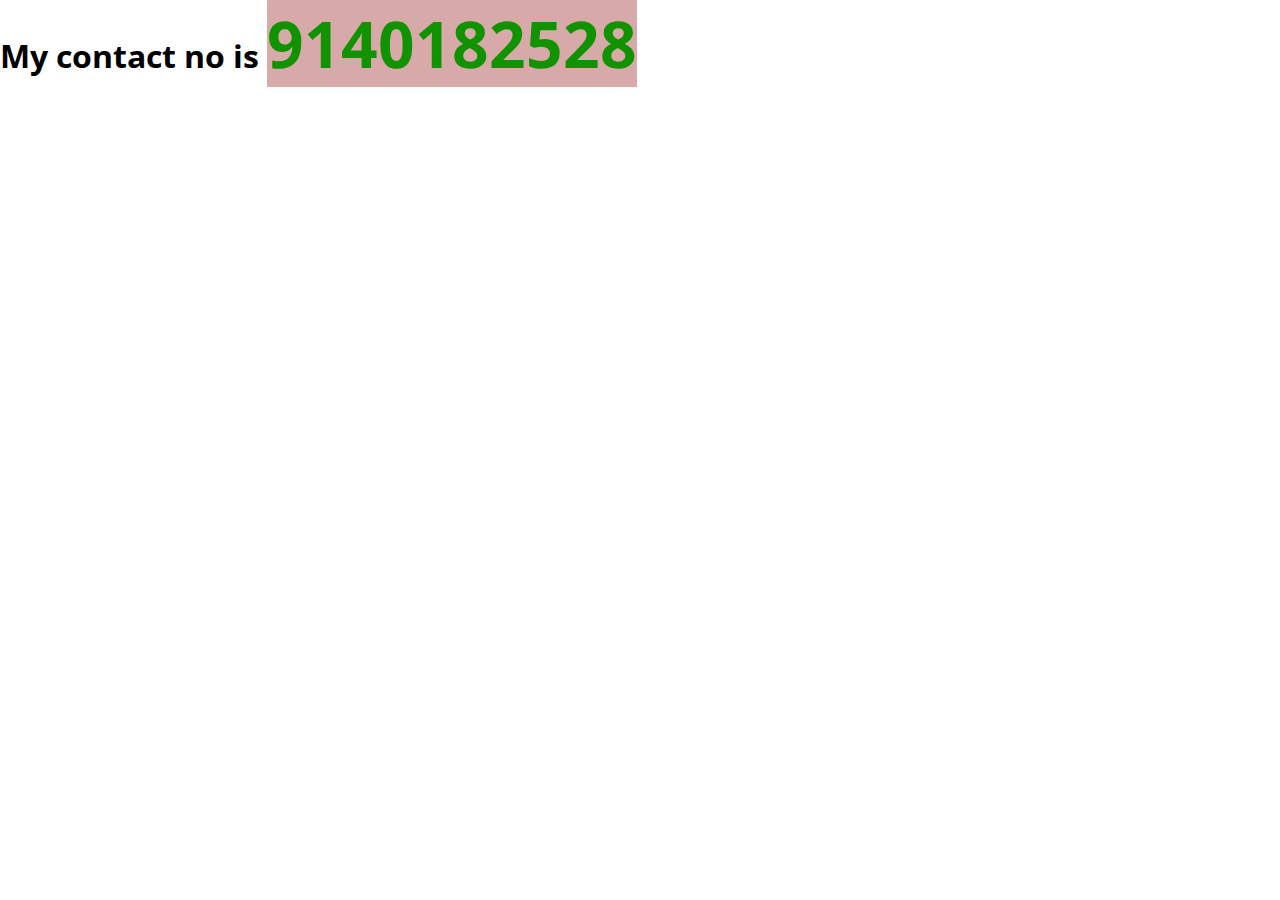
<file: phone.html>
<!DOCTYPE html>
<html lang="en">
<head>
    <meta charset="UTF-8">
    <meta http-equiv="X-UA-Compatible" content="IE=edge">
    <meta name="viewport" content="width=device-width, initial-scale=1.0">
    <title>Document</title>
    <link href="sprt.css" rel="stylesheet">

</head>
<body>
    <h1>My contact no is <span class="span
        ">9140182528</span></h1>
    <!-- <h1>8840157804</h1> -->
</body>
</html>
</file>
<file: sprt.css>
@import url('https://fonts.googleapis.com/css2?family=Open+Sans:wght@300;600&display=swap'); 

@import url('https://fonts.googleapis.com/css2?family=Passions+Conflict&display=swap');

@import url('https://fonts.googleapis.com/css2?family=Open+Sans:wght@700&display=swap');


@import url('https://fonts.googleapis.com/css2?family=Open+Sans:ital,wght@1,300&display=swap');

*{
    margin: 0;
    padding: 0;
    box-sizing: border-box;
   
}
.container{
    min-height: 100vh;
}
body{
    margin: auto;
}

html{
    font-family: 'Open Sans', sans-serif;
    scroll-behavior: smooth;

}



/* nav section */


 
 /* Navbar Styles */
.navbar {
  background-color: #2e3446;
  height: 70px;
  display: flex;
  justify-content: flex-end;
  align-items: center;
  position: fixed;
  top: 0;
  left: 0;
  width: 100%;
  z-index: 1000;
  color: white;
}

.navbar a {
  color: white;
  padding: 15px;
  text-decoration: none;
  font-size: 1.4rem;
  transition: background-color 0.3s ease, transform 0.3s ease;
}

.navbar .ys {
  font-weight: bold;
}

.navbar .icon {
  display: none;
  font-size: 1.8rem;
  cursor: pointer;
  margin-right: 20px;
}

.navbar a:hover {
  background-color: #3d475f; /* Darker shade for hover */
  transform: translateY(-3px);
  text-decoration: none;
}

@media screen and (max-width: 768px) {
  .navbar {
    justify-content: space-between;
    padding: 0 20px;
  }

  .navbar a {
    padding: 12px 0;
    width: auto;
    border-bottom: none;
    text-align: center;
    font-size: 0.8rem; /* Decrease font size for smaller screens */
    display: block; /* Ensure links are visible */
  }

  .navbar .icon {
    display: block;
    position: absolute;
    right: 20px;
    top: 20px;
  }

  .navbar.active a {
    display: block; /* Show links when navbar is active (hamburger menu clicked) */
  }
}

/* Intro Section Styles */
#intro {
  position: relative;
  z-index: 1;
  background-color: #f0f0f0; /* Light background color for intro section */
}

#intro .intro {
  width: 100%;
  height: 100vh;
  background: linear-gradient(rgba(0, 0, 0, 0.6), rgba(0, 0, 0, 0.7)),
  url("https://images.pexels.com/photos/119550/pexels-photo-119550.jpeg?auto=compress&cs=tinysrgb&w=1260&h=750&dpr=2");
  background-position: center;
  background-size: cover;
  background-repeat: no-repeat;
  background-attachment: fixed;
  color: #fff;
  display: flex;
  flex-direction: column;
  justify-content: center;
  align-items: center;
  text-align: center;
}

.intro h1 {
  font-size: 4rem;
  font-weight: 600;
  text-shadow: 4px 4px 4px rgba(0, 0, 0, 0.5);
  margin-bottom: 20px;
  animation: fadeInUp 1s ease-out; /* Animation for fade in from bottom */
}

.intro p {
  font-size: 2rem;
  font-style: italic;
  letter-spacing: 2px;
  opacity: 0;
  animation: fadeInUp 1s ease-out 0.5s forwards; /* Animation for fade in from bottom with delay */
}

/* Keyframes for animations */
@keyframes fadeInUp {
  0% {
    opacity: 0;
    transform: translateY(20px);
  }
  100% {
    opacity: 1;
    transform: translateY(0);
  }
}









/* end intro section */




/* project section  */



 .project {
  display: flex;
  flex-direction: column;
  color: white;
}

#para {
  color: black;
  font-size: 1rem;
}

.d {
  padding: 20px;
}

.pro {
  display: flex;
  flex-direction: column;
  text-align: center;
  background-color: white;
}

.p-heading button {
  margin: 10px;
  border: none;
  color: #2e3446;
  background: none;
  font-size: 2.8rem;
  text-decoration-line: overline underline;
  text-decoration-thickness: 2px;
}

.p-heading p {
  font-size: 1.2rem;
  font-style: italic;
}

.carousel-item {
  display: flex;
  justify-content: center;
  align-items: center;
}

.pr1 {
  display: flex;
  flex-direction: column;
  align-items: center;
  margin: 20px;
  width: calc(45% - 20px); /* Adjust the width to fit two items per slide */
  height: 300px;
  background-color: #293349;
  transition: all 0.4s ease-in;
  opacity: 1;
  position: relative;
}
.pr1 a{
  font-size: 1.5rem;
  color: #9ca2ad;
}

.pr1 a:hover{
  text-decoration: none;
  color:  #9ca2ad;
}
.pr1 p{
  color: white;
  font-size: 0.8rem;
  text-decoration: none;
}
.pr1 .ad{
  font-size: 2 rem;
}

.pr1:hover {
  transform: translateY(-20px);
}


.pr1 img {
  opacity: 1;
  width: 100%;
  display: block;
  height: auto;
  transition: 0.5s ease;
  backface-visibility: hidden;
  margin-bottom: 5px;
}

.page {
  text-align: justify;
  text-justify: inter-word;
  transition: 0.5s ease;
  opacity: 0;
  position: absolute;
  top: 50%;
  left: 50%;
  transform: translate(-50%, -50%);
  -ms-transform: translate(-50%, -50%);
}

.pr1:hover .myimg {
  opacity: 0;
}

.pr1:hover h3 {
  opacity: 0;
}

.pr1:hover .page {
  opacity: 1;
}

.carousel-control-prev, .carousel-control-next {
  width: 5%;
}

.carousel-indicators {
  bottom: -30px;
}

.carousel-indicators li {
  background-color: #2e3446;
}

/* Media Query for smaller screens */
@media (max-width: 768px) {
  .pr1 {
    width: 100%;
    margin-right: auto;
    margin-left: auto;
  }

  #para {
    font-size: 15px;
  }

  .p-heading button {
    font-size: 2rem;
  }

  .page {
    font-size: 10px;
  }
}

\\


/*end proeject section */




/* work experience */

.experience {
  display: flex;
  flex-direction: column;
  color: white;
}

#exp-para {
  color: black;
  font-size: 1rem;
}

.exp {
  display: flex;
  flex-direction: column;
  text-align: center;
  background-color: white;
}

.e-heading button {
  margin: 10px;
  border: none;
  color: #2e3446;
  background: none;
  font-size: 2.8rem;
  text-decoration-line: overline underline;
  text-decoration-thickness: 2px;
}

.e-heading p {
  font-size: 1.2rem;
  font-style: italic;
}

.carousel-item {
  display: flex;
  justify-content: center;
  align-items: center;
}

.exp1 {
  display: flex;
  flex-direction: column;
  align-items: center;
  margin: 20px;
  width: calc(45% - 20px); /* Adjust the width to fit two items per slide */
  height: 300px;
  background-color: #293349;
  transition: all 0.4s ease-in;
  opacity: 1;
  position: relative;
}

.exp1 a {
  color: pink;
  font-size: 1rem;
  text-decoration: none;
}

.exp1:hover {
  transform: translateY(-20px);
}

.exp1 img {
  opacity: 1;
  width: 100%;
  display: block;
  height: auto;
  transition: 0.5s ease;
  backface-visibility: hidden;
  margin-bottom: 5px;
}

.exp-page {
  text-align: justify;
  text-justify: inter-word;
  transition: 0.5s ease;
  opacity: 0;
  position: absolute;
  top: 50%;
  left: 50%;
  transform: translate(-50%, -50%);
  -ms-transform: translate(-50%, -50%);
}

.exp1:hover .myimg {
  opacity: 0;
}

.exp1:hover h3 {
  opacity: 0;
}

.exp1:hover .exp-page {
  opacity: 1;
  color: white;
}

.carousel-control-prev, .carousel-control-next {
  width: 5%;
}

.carousel-indicators {
  bottom: -30px;
}

.carousel-indicators li {
  background-color: #2e3446;
}

/* Media Query for smaller screens */
@media (max-width: 768px) {
  .exp1 {
    width: 100%;
    margin-right: auto;
    margin-left: auto;
  }

  #exp-para {
    font-size: 15px;
  }

  .e-heading button {
    font-size: 2rem;
  }

  .exp-page {
    font-size: 10px;
  }
}


/* end work experience section */




/* skill section */


.skills {
  display: flex;
  flex-direction: column;
  color: white;
  padding-bottom: 50px; 
  margin-top: 20px; 
}

.skills-heading {
  text-align: center;
  background-color: white;
  margin-bottom: 20px;
  padding-top: 20px;
}

.skills-heading button {
  margin: 10px;
  border: none;
  color: #2e3446;
  background: none;
  font-size: 2.8rem;
  text-decoration-line: overline underline;
  text-decoration-thickness: 2px;
}

.skills-heading p {
  font-size: 1.2rem;
  font-style: italic;
}

.skills-columns {
  display: flex;
  justify-content: space-around;
  margin-bottom: 20px;
}

.skills-column {
  width: 45%;
  background-color: #293349;
  padding: 20px;
  border-radius: 10px;
}

.skills-column h2 {
  font-size: 1.5rem;
  margin-bottom: 10px;
}

.skills-column ul {
  list-style-type: disc;
  padding-left: 20px;
}

.skills-column ul li {
  font-size: 1rem;
  margin-bottom: 5px;
}

.misc-skills {
  width: 50%;
  background-color: #293349;
  padding: 20px;
  margin: 0 auto;
  border-radius: 10px;
  margin-top: 20px; 
}

.misc-skills h2 {
  font-size: 1.5rem;
  margin-bottom: 10px;
}

.misc-skills ul {
  list-style-type: disc;
  padding-left: 20px;
}

.misc-skills ul li {
  font-size: 1rem;
  margin-bottom: 5px;
}

@media (max-width: 768px) {
  .skills-column {
    width: 100%;
    margin-bottom: 20px;
  }
  
  .misc-skills {
    width: 90%;
  }
  
  .skills-heading button {
    font-size: 2rem;
  }
  
  .skills-heading p {
    font-size: 1rem;
  }
} 






/* end skill section */











.about {
  width: 100%;
}

.about .jk {
  display: flex;
  max-width: 900px;
  margin: auto;
  flex-wrap: wrap;
}

.about .image {
  flex: 0 0 300px;
  margin-right: 20px;
}

.about .img {
  width: 100%;
  height: auto;
  border-radius: 10px;
}

.about .ab {
  flex: 1;
}

.about .ab div {
  text-align: justify;
  text-justify: inter-word;
  color: black;
  box-sizing: border-box;
}

.about .ab h2 {
  font-size: 4rem;
  text-align: center;
  background-color: #2e3446;
  color: white;
  border: none;
}

.about .ab a {
  font-size: 1.5rem;
  font-weight: bold;
  float: right;
  margin-top: 20px; /* Adjust margin as needed */
  background-color: transparent;
  border: 2px solid #2e3446;
  text-decoration: none;
  color: black;
}

.about .ab a:hover {
  background-color: #2e3446;
  color: white;
}

@media (max-width: 768px) {
  .about .jk {
    flex-direction: column-reverse;
  }

  .about .image,
  .about .ab {
    width: 100%;
  }
}
 



/* end about section */

/* contact section */



.cc {
  /* flex-direction: column; */
  /* margin-bottom: 30px; */
  /* background: linear-gradient(rgba(195, 190, 190, 0.6), rgba(125, 125, 125, 0.7)); */
  background: linear-gradient(rgba(0, 0, 0, 0.6), rgba(0, 0, 0, 0.7)),
  url("https://st4.depositphotos.com/21389766/23112/i/450/depositphotos_231122574-stock-photo-contact-contact-write-email-support.jpg");
  background-position: center;
  background-size: cover;
  background-repeat: no-repeat;
  background-attachment: fixed;
  color: #fff;
}

.cc .cm {
  display: flex;
  flex-wrap: wrap;
  justify-content: center;
  margin-bottom: 30px;
}

.cc .cu {
  height: 50px;
  width: 50px;
  margin: 0 5px;
  transition: transform 0.3s ease-in-out;
}

.cu a img {
  height: 50px;
  width: 50px;
  margin: 0 5px;
  filter: grayscale(1);
  transition: 0.3s ease filter;

  /* width: 100%;
  height: 100vh; */

}

.cu:hover {
  transform: translateY(-10px);
}

.cu:hover a img {
  filter: grayscale(0);
}

.he {
  color: white;
  width: 100%;
  font-size: 3rem;
  font-style: italic;
  background-color: #2e3446;
  text-align: center;
}

.cc p {
  color: #fff;
  font-size: 1.3rem;
  text-align: center;
}

/* Media Query for smaller screens */
@media (max-width: 768px) {
  .cc .cm {
      margin-bottom: 10px;
  }

  .cc .cu {
      margin: 0 3px;
  }

  .cc p {
      float: none;
  }
}





/* end contact section */



/* phone html section */


.span{
    color: #119300;
    background-color: rgb(216, 169, 169);
    animation-name: jk;
    animation-duration: 3s;
    animation-delay: 2s;
    animation-iteration-count: 3;
    animation-timing-function: ease-in-out;
    font-size: 4rem;
    
}
@keyframes jk {
    from {background-color: rgb(56, 180, 208);}
    to {background-color:rgb(166, 151, 180);}
  }


/* end html section */


/* intro keyframes section */

@keyframes animate {
    0% {
      background-position: -500%;
    }
    100% {
      background-position: 500%;
    }
  }


  /* end intro section */


  /* about section */
 


  @keyframes flicker {
	0% {
		opacity: 0.5;
		text-shadow: 2px 2px 10px blue;
	}
	100% {
		opacity: 1;
		text-shadow: 2px 2px 20px blue;
	}
}


  /* end about section */


@media only screen and (min-width:768px){
    a{
        font-size: 2rem;
        padding: 5px 4px;
    }
    
}
#abouts .jk{
    flex-direction: row;
    color: #119300;
}

#about .image{
    width: 600px;
    height: 400px;
    padding-left: 60px;
}

#about h2{
    text-align: left;
}



@media screen and (max-width:450px) {
  .jk{
    width: 100%; 
    height: 800px;
  }
}


/* ///]]]]]]]]]]]]]]]]]] */


.contact_us * {
    font-family: Nunito, sans-serif;
    
}

.contact_us a {
    text-decoration-line: none;
    text-decoration-thickness: initial;
    text-decoration-style: initial;
    text-decoration-color: initial;
  }
  
  .contact_us .text-blk {
    margin-top: 0px;
    margin-right: 0px;
    margin-bottom: 0px;
    margin-left: 0px;
    line-height: 25px;
    padding-top: 0px;
    padding-right: 0px;
    padding-bottom: 0px;
    padding-left: 0px;
    text-align: center;
  }
  
  .contact_us input:focus {
    outline-color: initial;
    outline-style: none;
    outline-width: initial;
  }
  
  .contact_us textarea:focus {
    outline-color: initial;
    outline-style: none;
    outline-width: initial;
  }
  
  .contact_us .responsive-cell-block {
    min-height: 75px;
  }
  
  .contact_us .responsive-container-block {
    min-height: 75px;
    height: fit-content;
    width: 100%;
    padding-top: 10px;
    padding-right: 10px;
    padding-bottom: 10px;
    padding-left: 10px;
    display: flex;
    flex-wrap: wrap;
    margin-top: 0px;
    margin-right: auto;
    margin-bottom: 0px;
    margin-left: auto;
    justify-content: flex-start;
  }
  
  .contact_us .responsive-container-block.bigContainer {
    padding-top: 10px;
    padding-right: 30px;
    padding-bottom: 10px;
    padding-left: 30px;
  }
  
  .contact_us .responsive-container-block.Container {
    max-width: 1320px;
    margin-top: 50px;
    margin-right: auto;
    margin-bottom: 50px;
    margin-left: auto;
  }
  
  .contact_us .mainImg {
    width: 100%;
    object-fit: cover;
    height: 100%;
  }
  
  .contact_us .responsive-cell-block.wk-desk-7.wk-ipadp-8.wk-tab-12.wk-mobile-12 {
    background-color: #333333;
    padding-top: 30px;
    padding-right: 50px;
    padding-bottom: 30px;
    padding-left: 50px;
  }
  
  .contact_us .text-blk.heading {
    color: white;
    font-size: 35px;
    line-height: 48px;
    font-weight: 800;
    margin-top: 0px;
    margin-right: 0px;
    margin-bottom: 30px;
    margin-left: 0px;
  }
  
  .contact_us #message {
    width: 100%;
    margin-top: 0px;
    margin-right: 0px;
    margin-bottom: 0px;
    margin-left: 0px;
    padding-top: 10px;
    padding-right: 10px;
    padding-bottom: 10px;
    padding-left: 10px;
  }
  
  .contact_us .emailArea {
    width: 49%;
  }
  
  .contact_us .firstRow {
    display: flex;
    flex-direction: row;
    align-items: flex-start;
    justify-content: space-between;
    margin-top: 0px;
    margin-right: 0px;
    margin-bottom: 30px;
    margin-left: 0px;
    width: 100%;
  }
  
  .contact_us .fullNameArea {
    width: 49%;
  }
  
  .contact_us .cardHead {
    margin-top: 0px;
    margin-right: 0px;
    margin-bottom: 10px;
    margin-left: 0px;
    color: white;
  }
  
  .contact_us .submit {
    color: white;
    padding-top: 5px;
    padding-bottom: 5 px;
    width: 100%;
    text-align: center;
    background-image: initial;
    background-position-x: initial;
    background-position-y: initial;
    background-size: initial;
    background-repeat-x: initial;
    background-repeat-y: initial;
    background-attachment: initial;
    background-origin: initial;
    background-clip: initial;
    background-color: #00b2eb;
    border-top-left-radius: 10px;
    border-top-right-radius: 10px;
    border-bottom-right-radius: 10px;
    border-bottom-left-radius: 10px;
  }
  
  .contact_us .formTable {
    margin-top: 0px;
    margin-right: 0px;
    margin-bottom: 0px;
    margin-left: 0px;
    display: flex;
    flex-direction: column;
    align-items: flex-start;
  }
  
  .contact_us .messageArea {
    width: 100%;
    margin-top: 0px;
    margin-right: 0px;
    margin-bottom: 30px;
    margin-left: 0px;
  }
  
  .contact_us .fullName {
    width: 100%;
    padding-top: 10px;
    padding-right: 10px;
    padding-bottom: 10px;
    padding-left: 10px;
  }
  
  .contact_us .email {
    width: 100%;
    padding-top: 10px;
    padding-right: 10px;
    padding-bottom: 10px;
    padding-left: 10px;
  }
  
  @media (max-width: 1024px) {
    .contact_us .firstRow {
      flex-direction: column;
    }
  
    .contact_us .fullNameArea {
      width: 100%;
      margin-top: 0px;
      margin-right: 0px;
      margin-bottom: 30px;
      margin-left: 0px;
    }
  
    .contact_us .emailArea {
      width: 100%;
    }
  }
  
  @media (max-width: 500px) {
    .contact_us .responsive-container-block .bigContainer {
      padding-top: 10px;
      padding-right: 20px;
      padding-bottom: 10px;
      padding-left: 20px;
    }
  
    .contact_us .responsive-container-block.Container {
      padding-top: 0px;
      padding-right: 0px;
      padding-bottom: 0px;
      padding-left: 0px;
    }
  
    .contact_us .responsive-cell-block.wk-desk-7.wk-ipadp-8.wk-tab-12.wk-mobile-12 {
      padding-top: 10px;
      padding-right: 10px;
      padding-bottom: 10px;
      padding-left: 10px;
    }
  }

  
@media (max-width: 768px) {
  .pr1 {
      width: 100%;
      margin-right: auto;
      margin-left: auto;
  }
  #para{
		font-size:15px;
	}
	.p-heading button{
		font-size:2.5rem;
	}
	.page{
		font-size:10px;
	}
}




  /*///////////////////////////[[[[[[[[[[[[[[  */
</file>
